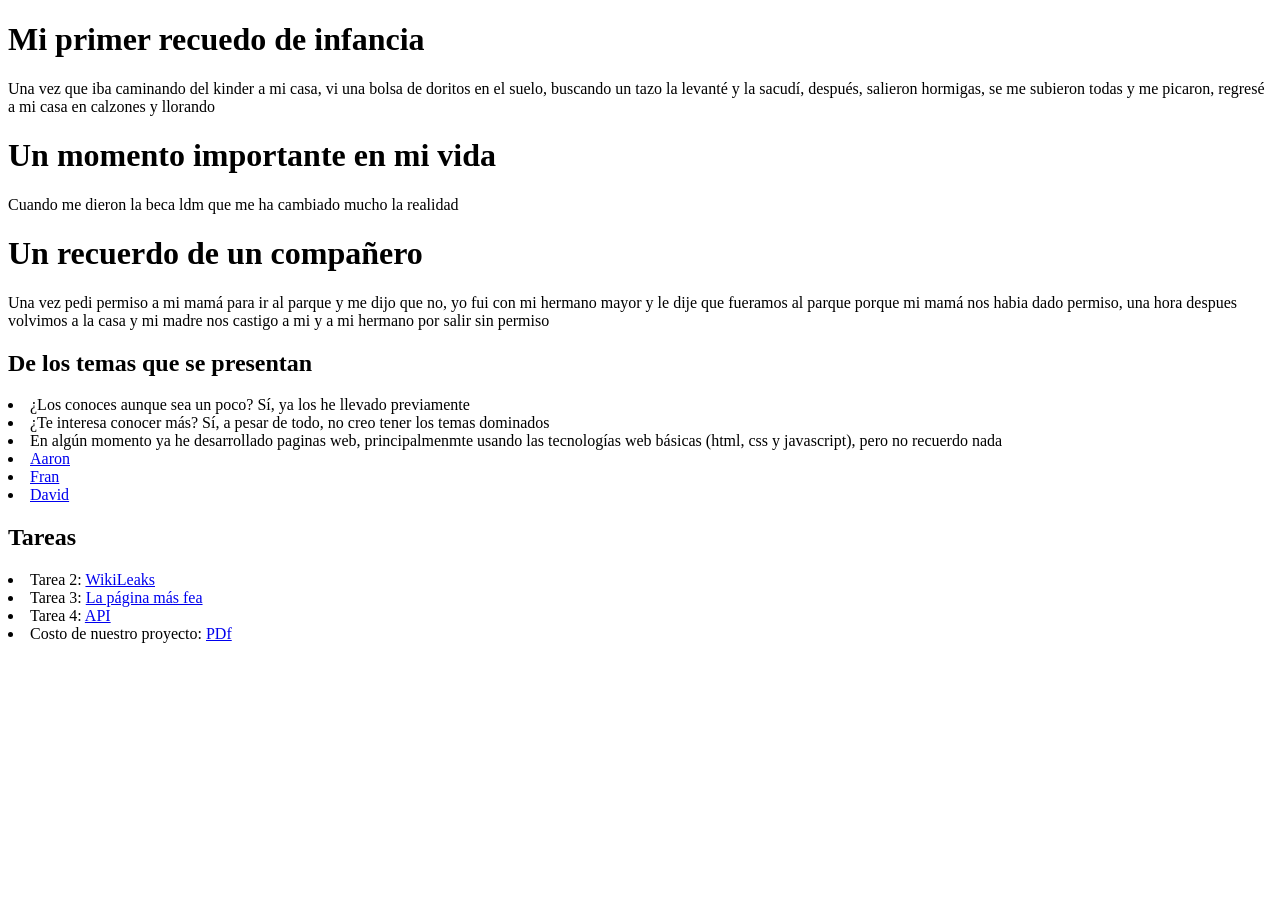
<file: index.html>
<!DOCTYPE html>
<html lang="en">
<head>
    <meta charset="UTF-8">
    <meta name="viewport" content="width=device-width, initial-scale=1.0">
    <title>Carlos Gloria</title>  

</head>

<body>
    <h1> Mi primer recuedo de infancia</h1>
    <p> Una vez que iba caminando del kinder a mi casa, vi una bolsa de doritos en el suelo, buscando un tazo la levanté y la sacudí, después, salieron hormigas, se me subieron todas y me picaron, regresé a mi casa en calzones y llorando</p>
    <h1> Un momento importante en mi vida</h1>
    <p> Cuando me dieron la beca ldm que me ha cambiado mucho la realidad</p>
    <h1> Un recuerdo de un compañero</h1>
    <p>Una vez pedi permiso a mi mamá para ir al parque y me dijo que no, yo fui con mi hermano mayor y le dije que fueramos al parque porque mi mamá nos habia dado permiso, una hora despues volvimos a la casa y mi madre nos castigo a mi y a mi hermano por salir sin permiso</p>

    <h2> De los temas que se presentan</h2>
    <list>
        <li>¿Los conoces aunque sea un poco? Sí, ya los he llevado previamente</li>
        <li>¿Te interesa conocer más? Sí, a pesar de todo, no creo tener los temas dominados</li>
        <li>En algún momento ya he desarrollado paginas web, principalmenmte usando las tecnologías web básicas (html, css y javascript), pero no recuerdo nada </li>
    </list>

    <list>
        <li><a href="https://aaronhero03.github.io" target="_blank">Aaron</a></li>
        <li><a href="https://francisco0227.github.io" target="_blank">Fran</a></li>
        <li><a href="https://david-bribiesca.github.io" target="_blank">David</a></li>
    </list>

    <h2> Tareas</h2>
    <list>
        <li>Tarea 2: <a href="Tareas/Wikileaks/Wikileaks3.html" target="_blank">WikiLeaks</a></li>
        <li>Tarea 3: <a href="Tareas/Lapaginamasfea/Lapaginamasfea.html" target="_blank">La página más fea</a></li>
        <li>Tarea 4: <a href="Tareas/Api/api.js" target="_blank">API</a></li>
        <li>Costo de nuestro proyecto: <a href="https://docs.google.com/document/d/1Ci7nFRwWzEOaXbz1yeSj-w4pxHXpB26ZJGd1NKU5Z3I/edit?tab=t.0">PDf</a> </li>
    

</body>

</html>
</file>
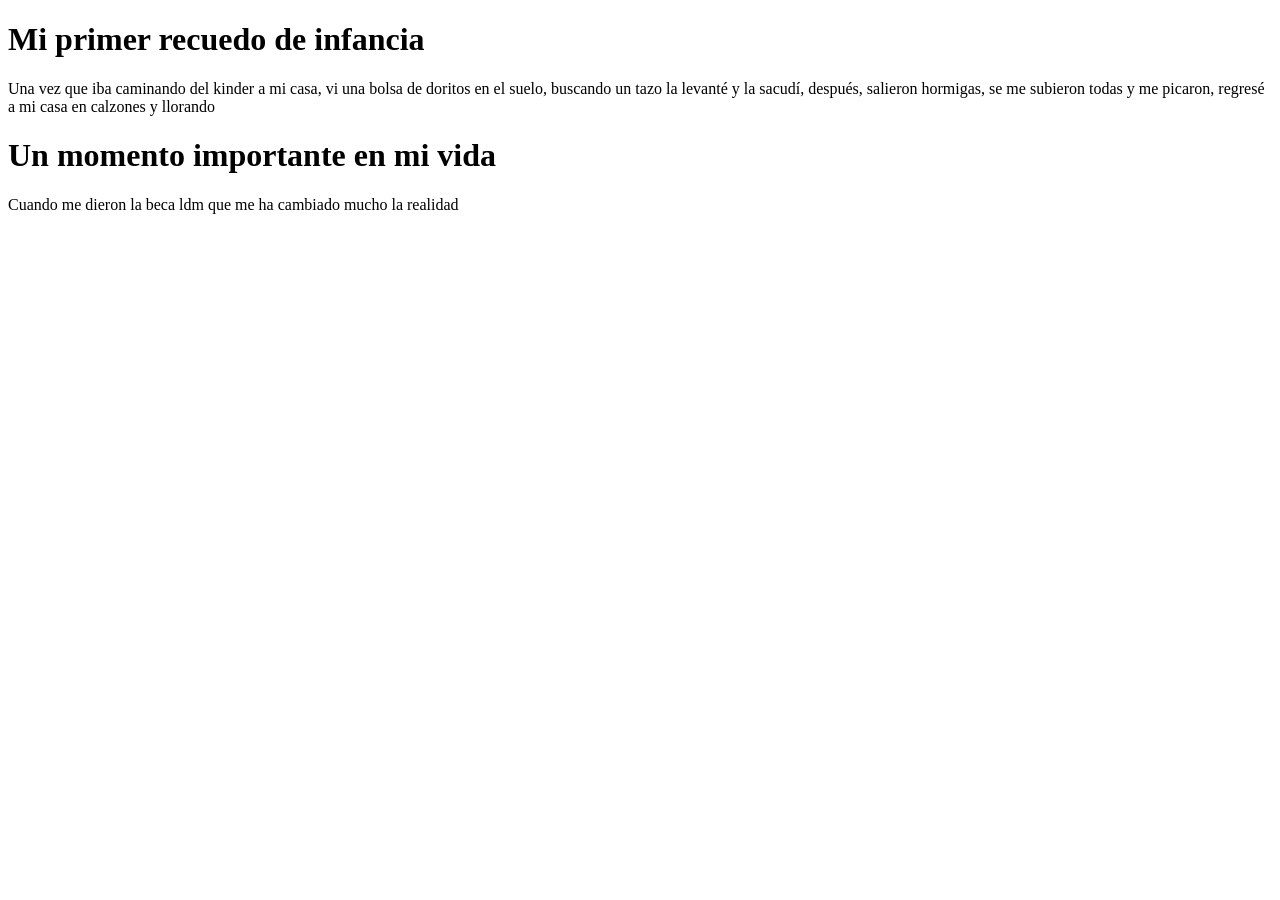
<file: Carlos Gloria.html>
<!DOCTYPE html>
<html lang="en">
<head>
    <meta charset="UTF-8">
    <meta name="viewport" content="width=device-width, initial-scale=1.0">
    <title>Carlos Gloria</title>

    <h1> Mi primer recuedo de infancia</h1>
    <p> Una vez que iba caminando del kinder a mi casa, vi una bolsa de doritos en el suelo, buscando un tazo la levanté y la sacudí, después, salieron hormigas, se me subieron todas y me picaron, regresé a mi casa en calzones y llorando</p>
    <h1> Un momento importante en mi vida</h1>
    <p> Cuando me dieron la beca ldm que me ha cambiado mucho la realidad</p>

</html>
</file>
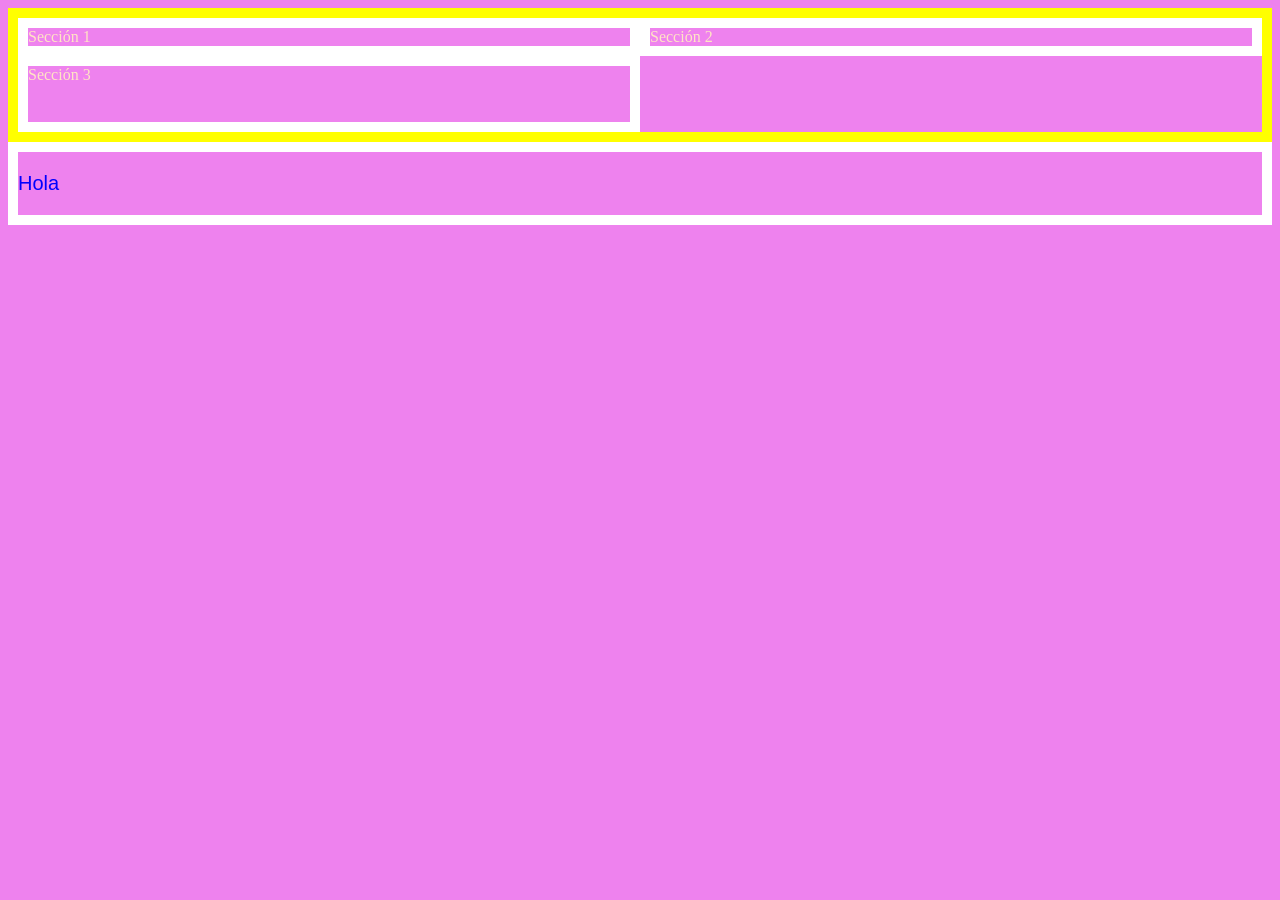
<file: Tareas/actividad_clase_json/Actividad3.html>
<!DOCTYPE html>
<html>
  <head>
      <title>Clase antes de vacaciones</title>
      <link rel="stylesheet" href="estilos.css">
  </head>
  <body style="color:bisque;">
    <div id="contenedor">
      <div class="elemento"> Sección 1</div>
      <div class="elemento"> Sección 2</div>
        <div class="elemento"> Sección 3</div>

        
    </div> 

    <div id="encabezado">
    </div>

    <style >
      
    

    </style>
    
    

    <script >
      let t=1986;
      const c = 12;
      console.log(t)
      let p = {"titulo": "Llano en llamas", "autor":"Juan Rulfo"};
      console.log(p.autor)

      let d = document.createElement("p");
      d.textContent = "Hola";

      document.getElementById("encabezado").appendChild(d);

      d.setAttribute("style", "color:blue; font-size: 20px; font-family: Arial;");

    async function obtenerJson(){
      const respuesta = await fetch("http://openlibrary.org/subjects/love.json?published_in=1500-1600");
      const datos = await respuesta.json();
      console.log(datos);

       let b = document.createElement("p");
       b.textContent = datos.works[0].title;

       document.getElementById("encabezado").appendChild(b);
       b.setAttribute("style", "color:blue;");
      }

      obtenerJson();


      
          
    </script>

  </body>
</html>
</file>
<file: Tareas/actividad_clase_json/estilos.css>
body{
    background-color:violet;
    color:chartreuse;
}

div{
    border: 10px white solid;
}




#contenedor{
    border: 10px yellow solid;
    display: grid;
    grid-template-columns: 2fr 2fr;
    grid-template-rows: 1fr 2fr;
}
</file>
